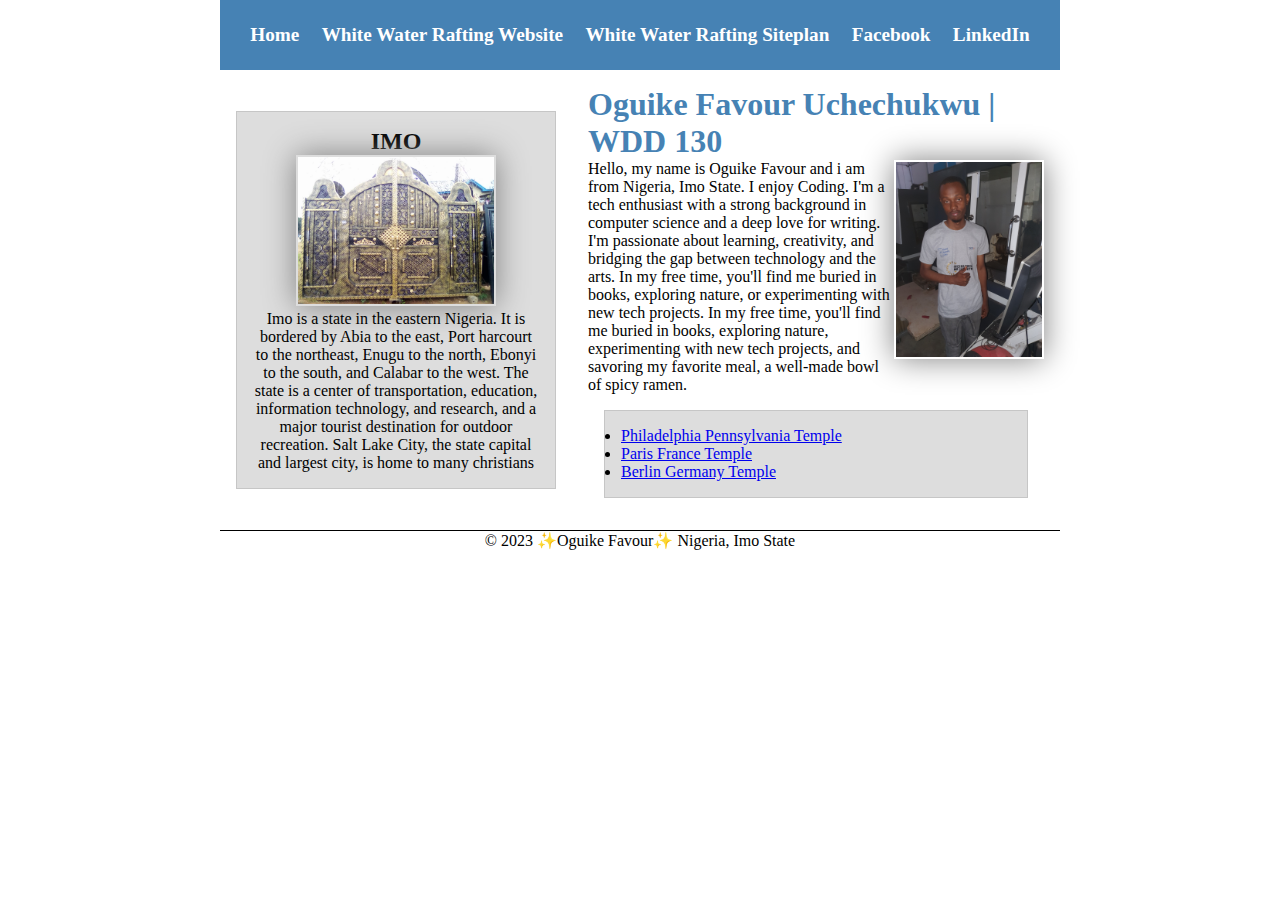
<file: index.html>
<!DOCTYPE html>
<html lang="en-us">
<head>
    <meta charset="UTF-8">
    <meta name="viewport" content="width=device-width, initial-scale=1.0">
    <meta name="description" content="Oguike Favour Uchechukwu, WDD130, this is to enhance this home page">
    <meta name="author" content="Oguike favour Uchechukwu">
    <title>Oguike Favour | WDD 130 </title>
    <link href="styles/styles.css" rel="stylesheet" />
</head>
<body>
    <header>
       <nav>
            <a href="#">Home</a>
            <a href="wwr/">White Water Rafting Website</a>
            <a href="wwr/site-plan-rafting.html" >White Water Rafting Siteplan</a>
            <a href="https://www.facebook.com/favour.oguike.35?mibextid=ZbWKwL" >Facebook</a>
            <a href="https://www.linkedin.com/in/favour-oguike-a6487b236?utm_source=share&utm_campaign=share_via&utm_content=profile&utm_medium=android_app" >LinkedIn</a>
        </nav>
    </header>
    <div class="grid">
        <main>
            <h1>Oguike Favour Uchechukwu | WDD 130</h1>
            <img src="images/profile.jpg" alt="Hello, my name is Oguike Favour" width="200">
            <p>Hello, my name is Oguike Favour and i am from Nigeria, Imo State. I enjoy Coding. I'm a tech enthusiast with a strong background in computer science and a deep love for writing. I'm passionate about learning, creativity, and bridging the gap between technology and the arts. In my free time, you'll find me buried in books, exploring nature, or experimenting with new tech projects.  In my free time, you'll find me buried in books, exploring nature, experimenting with new tech projects, and savoring my favorite meal, a well-made bowl of spicy ramen.</p>
            <ul class="box">
                <li><a href="https://www.churchofjesuschrist.org/temples/details/philadelphia-pennsylvania-temple" target="_blank">Philadelphia Pennsylvania Temple</a></li>
      <li><a href="https://www.churchofjesuschrist.org/temples/details/paris-france-temple" target="_blank">Paris France Temple</a></li>
      <li><a href="https://www.churchofjesuschrist.org/temples/details/lima-peru-los-olivos-temple" target="_blank">Berlin Germany Temple</a></li>
            </ul>
        </main>
        <aside class="box">
             <h2>IMO</h2>
            <img src="images/imo landscape.JPG" alt="IMO landscape">
            <p>Imo is a state in the eastern Nigeria. It is bordered by Abia to the east, Port harcourt to the northeast, Enugu to the north, Ebonyi to the south, and Calabar to the west. The state is a center of transportation, education, information technology, and research, and a major tourist destination for outdoor recreation. Salt Lake City, the state capital and largest city, is home to many christians</p>
        </aside>
    </div>
    
    <footer>
        <p>&copy; 2023 ✨Oguike Favour✨ Nigeria, Imo State</p>  
    </footer>
</body>
</html>
</file>
<file: styles/styles.css>
* {
  margin: 0;
  padding: 0;
  box-sizing: border-box;
}
main {
    max-width: 840px;
  }
nav {
    background-color: steelblue;
    padding: 10px;
}
nav a {
    color: white;
    display: block;
    padding: 20px;
}
h1 {
    color: steelblue;
}
img {
    width: 150px;
    height: auto;
    border-image-width: 1px solid steelblue;
    padding: 2px;
    box-shadow: 0 0 30px gray;
}
p {
    padding: 10px;
}
aside {
    width: 20em;
    text-align: center;
  }
  /* Class Selectors */
.box {
    margin: 1rem;
    border: 1px solid rgba(0,0,0,.1);
    padding: 1rem;
    background-color: #ddd;
    color: #000;
  }   
main img {
    width: 150px;
    height: auto;
  }
footer {
    margin-top: 15px;
    border-top: 1px solid #000;
    text-align: center;
  }
p { padding: 0;}
aside img {
    width: 200px;
    height: auto;
  }
main img {
    float: right;
  }
header, .grid, footer {
    max-width: 840px;
    margin: 0 auto;
  } 
nav {
    background-color: steelblue;
    padding: 1rem;
    display: flex;
    justify-content: space-evenly;
    align-items: center;
  }
nav a {
    display: block;
    padding: 0.5rem;
    text-decoration: none;
    font-size: 1.2rem;
    font-weight: 700;
    color: #fff; /% shorthand for white %/
  }
.grid {
    display: grid;
    align-items: center;
  }
  main {
    grid-column: 2/3;
    margin: 1rem;
  }
  aside {
    width: 20rem;
    position: relative;
    grid-column: 1/2;
    grid-row: 1/2;
  }
</file>
